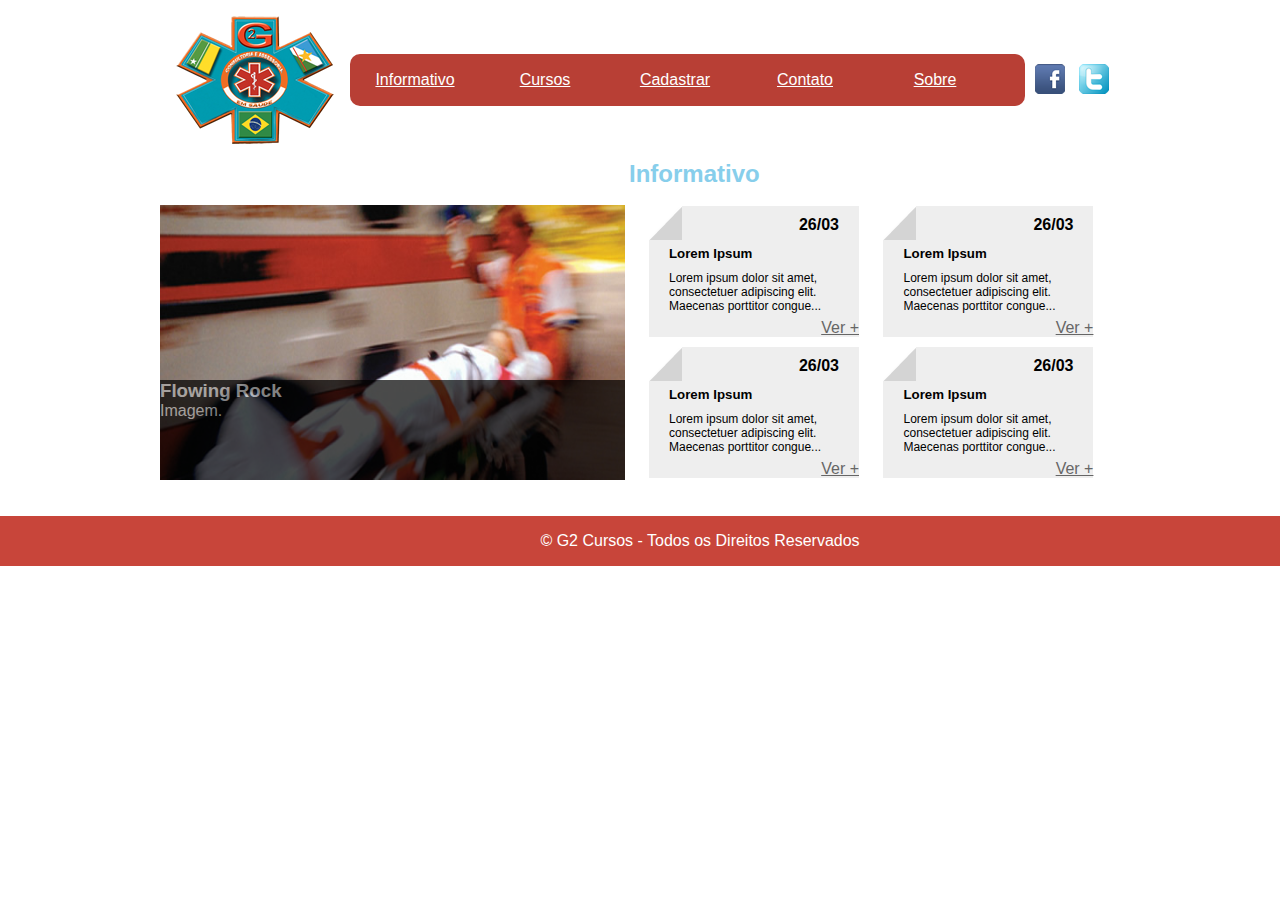
<file: index.html>
<!DOCTYPE html PUBLIC "-//W3C//DTD XHTML 1.0 Transitional//EN" "http://www.w3.org/TR/xhtml1/DTD/xhtml1-transitional.dtd">
<html xmlns="http://www.w3.org/1999/xhtml">

    <head>
        <meta http-equiv="Content-Type" content="text/html; charset=utf-8" />
        <title>.: G2 :.</title>

        <link href="css/principal.css" rel="stylesheet" type="text/css" media="screen" />
        <script src="js/jquery-1.3.1.min.js" type="text/javascript"></script>
        <script src="js/functions.js" type="text/javascript"></script>
    </head>

    <body>

        <div id="tudo">
            <div id="topo">
                <div id="logo">
                    <h1> Site g2 - Cursos na área da saúde </h1>      
                </div> <!-- logo -->

                <div id="menu">
                    <ul>
                        <li><a href="index.html">Informativo</a></li>
                        <li><a href="curso.html">Cursos</a></li>
                        <li><a href="cadastrar.html">Cadastrar</a></li>
                        <li><a href="contato.html">Contato</a></li>
                        <li><a href="sobre.html">Sobre</a></li>
                    </ul>
                </div> <!-- menu -->

                <div id="rede_social">

                    <ul>

                        <li>
                            <a href="#">
                                <img src="img/icon-face.png" alt="Facebook" title="Facebook" />
                            </a>
                        </li>

                        <li>
                            <a href="#">
                                <img src="img/icon-twitter.png" alt="Twitter" title="Twitter" />
                            </a>
                        </li>

                    </ul>

                </div> <!-- rede social -->

            </div>  <!-- Topo -->

            <div id="principal">

                <div id="destaques">

                    <div id="destaques_esq">
                        <div id="gallery">

                            <a href="#" class="show">
                                <img src="img/slide1.jpg" alt="Flowing Rock"  rel="<h3>Flowing Rock</h3>Imagem. "/>
                            </a>

                            <a href="#">
                                <img src="img/slide2.jpg" alt="Grass Blades"  rel="<h3>Grass Blades</h3>Imagem. "/>
                            </a>

                            <a href="#">
                                <img src="img/ladybug.jpg" alt="Ladybug"  rel="<h3>Ladybug</h3>Imagem."/>
                            </a>
                            <div class="caption"><div class="content"></div></div>

                        </div>
                        <div class="clear"></div>

                    </div>

                </div> 

                <div id="destaques_dir">

                    <h2>Informativo</h2>

                    <br clear="all" />

                    <ul>

                        <li>

                            <h4>26/03</h4>
                            <h5>Lorem Ipsum</h5>
                            <p>Lorem ipsum dolor sit amet, consectetuer adipiscing elit. Maecenas porttitor congue...</p>
                            <a href="#"> Ver + </a>
                        </li>

                        <li>
                            <h4>26/03</h4>
                            <h5>Lorem Ipsum</h5>
                            <p>Lorem ipsum dolor sit amet, consectetuer adipiscing elit. Maecenas porttitor congue...</p>
                            <a href="#"> Ver + </a>
                        </li>

                        <li>
                            <h4>26/03</h4>
                            <h5>Lorem Ipsum</h5>
                            <p>Lorem ipsum dolor sit amet, consectetuer adipiscing elit. Maecenas porttitor congue...</p>
                            <a href="#"> Ver + </a>
                        </li>

                        <li>

                            <h4>26/03</h4>
                            <h5>Lorem Ipsum</h5>
                            <p>Lorem ipsum dolor sit amet, consectetuer adipiscing elit. Maecenas porttitor congue...</p>

                            <a href="#"> Ver + </a>

                        </li>

                    </ul>

                </div> <!-- destaque direita -->

            </div> <!-- destaques geral -->

            <br clear="all" />

        </div> <!-- Principal -->
        <br />

        </div> <!-- Tudo -->

        <div id="rodape">

            <div id="rodape_interna">

                <p>© G2 Cursos - Todos os Direitos Reservados</p>

            </div> <!-- Rodape Interno -->

        </div> <!-- Rodape -->

    </body>
</html>
</file>
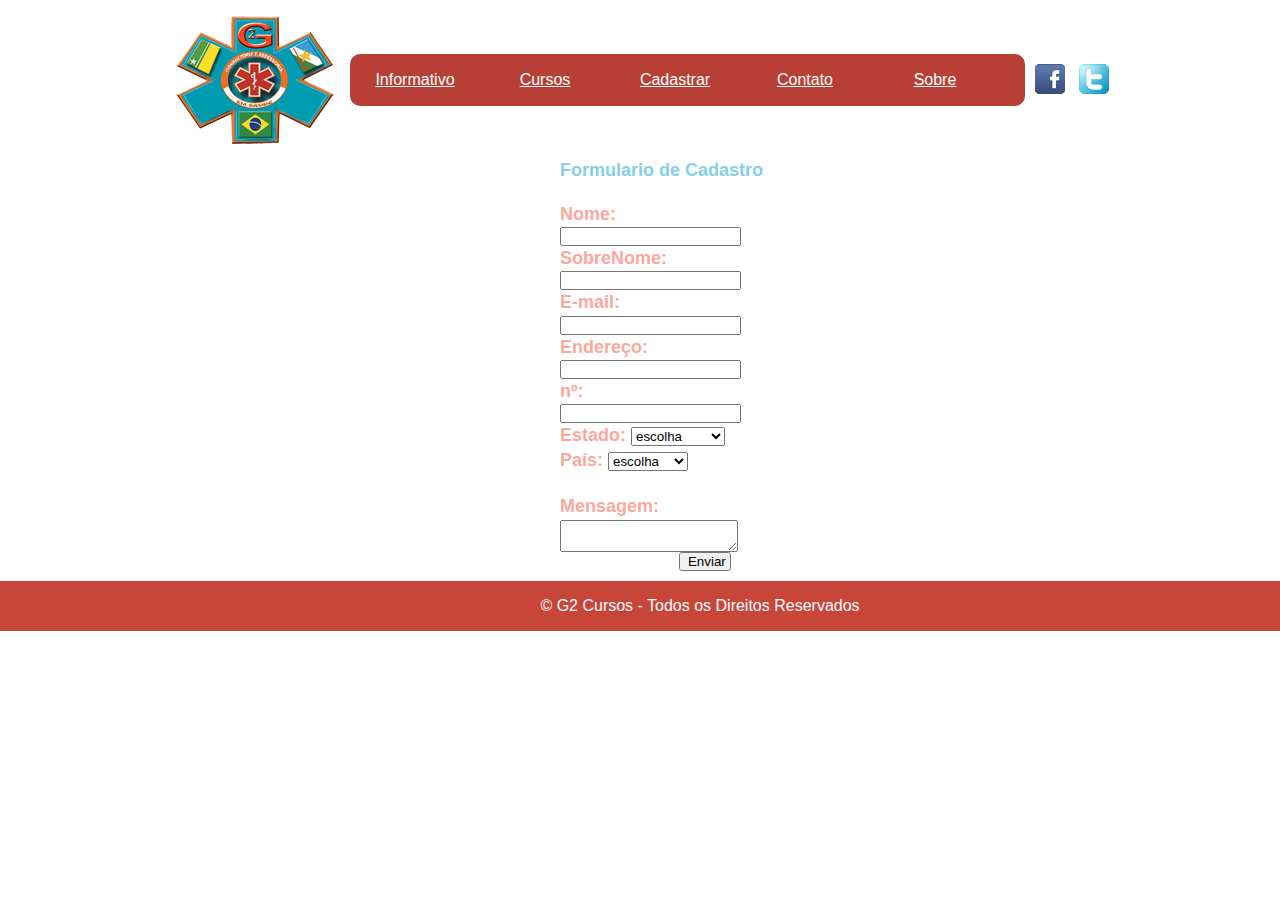
<file: cadastrar.html>
<!DOCTYPE html PUBLIC "-//W3C//DTD XHTML 1.0 Transitional//EN" "http://www.w3.org/TR/xhtml1/DTD/xhtml1-transitional.dtd">
<html xmlns="http://www.w3.org/1999/xhtml">
    <head>
        <meta http-equiv="Content-Type" content="text/html; charset=utf-8" />
        <title>.: G2 - Cursos :.</title>

        <link href="css/principal.css" rel="stylesheet" type="text/css" media="screen" />

    </head>
    <body>
        <div id="tudo">
            <div id="topo">
                <div id="logo">
                    <h1> Site g2 - Cursos na área da saúde </h1>        
                </div> <!-- logo -->
                <div id="menu">
                    <ul>
                        <li><a href="index.html">Informativo</a></li>
                        <li><a href="curso.html">Cursos</a></li>
                        <li><a href="cadastrar.html">Cadastrar</a></li>
                        <li><a href="contato.html">Contato</a></li>
                        <li><a href="sobre.html">Sobre</a></li>
                    </ul>
                </div> <!-- menu -->
                <div id="rede_social">
                    <ul>
                        <li>
                            <a href="#">
                                <img src="img/icon-face.png" alt="Facebook" title="Facebook" />
                            </a>
                        </li>
                        <li>
                            <a href="#">
                                <img src="img/icon-twitter.png" alt="Twitter" title="Twitter" />
                            </a>
                        </li>
                    </ul>
                </div> <!-- rede social -->
            </div>  <!-- Topo -->
            <div id="principal">
                <div id="contato">
                    <form>
                        <fieldset>
                            <legend> Formulario de Cadastro</legend>
                            <br/>
                            <label for="nome">Nome:</label>
                            <input type="text" name="nome"/>

                            <label for="sobrenome">SobreNome:</label>
                            <input type="text" name="sobrenome"/>

                            <label for="email">E-mail:</label>
                            <input type="text" name="email"/>

                            <label for="endereco">Endereço:</label>
                            <input type="text" name="endereco"/>

                            <label for="numero">nº:</label>
                            <input type="text" name="numero"/>

                            <label for="estado">Estado:
                                <select name="estado">
                                    <option value="escolha" selected="selected">escolha</option>
                                    <option value="AM">Amazonas</option>
                                    <option value="BA">Bahia</option>
                                    <option value="CE">Ceará</option>
                                    <option value="PR">Paraná</option>
                                    <option value="PE">Pernanbuco</option>
                                    <option value="RR">Roraima</option>
                                    <option value="SP">São Paulo</option>
                                    <option value="SE">Sergipe</option>
                                    <option value="TO">Tocantins</option> 
                                </select>
                            </label>      
                            <label for="pais">País:
                                <select name="país">
                                    <option value="escolha" selected="selected">escolha</option>
                                    <option value="BR"> Brasil</option>
                                    <option value="BR"> Portugual</option>
                                </select>
                            </label>

                            <br/> 
                            <label for="mensagem">Mensagem:</label>
                            <textarea name="mensagem"></textarea>

                            <br/>
                            <div align="center">  <input type="button" value="  Enviar " class="centro"/></div>
                        </fieldset>
                    </form>
                </div>    
            </div> <!-- Principal -->

        </div> <!-- Tudo -->
        <div id="rodape">
            <div id="rodape_interna">
                <p>© G2 Cursos - Todos os Direitos Reservados</p>
            </div> <!-- Rodape Interno -->
        </div> <!-- Rodape -->
    </body>
</html>
</file>
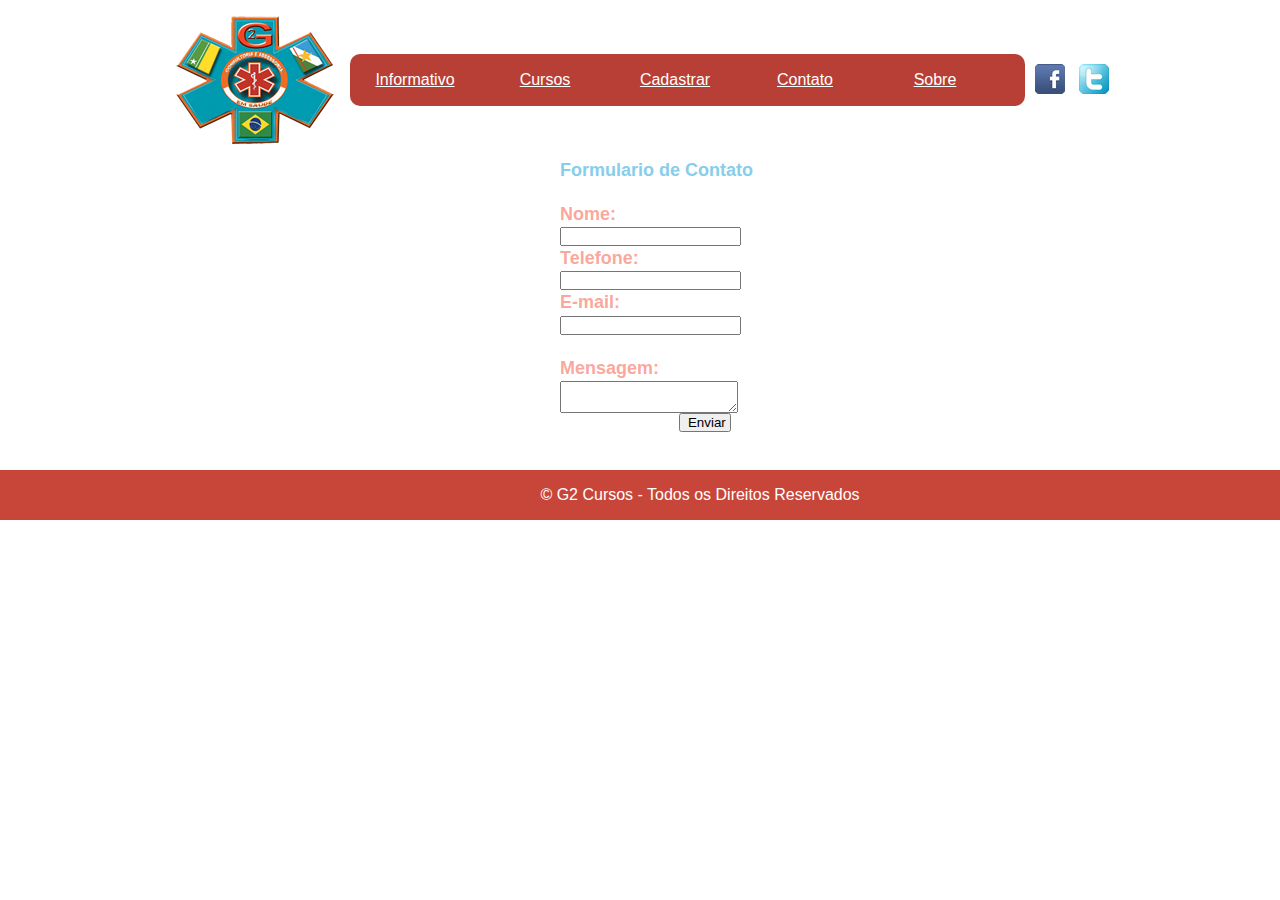
<file: contato.html>
<!DOCTYPE html PUBLIC "-//W3C//DTD XHTML 1.0 Transitional//EN" "http://www.w3.org/TR/xhtml1/DTD/xhtml1-transitional.dtd">
<html xmlns="http://www.w3.org/1999/xhtml">

    <head>

        <meta http-equiv="Content-Type" content="text/html; charset=utf-8" />
        <title>.: G2 - Cursos :.</title>

        <link href="css/principal.css" rel="stylesheet" type="text/css" media="screen" />

    </head>
    <body>
        <div id="tudo">
            <div id="topo">
                <div id="logo">
                    <h1> Site g2 - Cursos na área da saúde </h1>        
                </div> <!-- logo -->
                <div id="menu">
                    <ul>
                        <li><a href="index.html">Informativo</a></li>
                        <li><a href="curso.html">Cursos</a></li>
                        <li><a href="cadastrar.html">Cadastrar</a></li>
                        <li><a href="contato.html">Contato</a></li>
                        <li><a href="sobre.html">Sobre</a></li>
                    </ul>
                </div> <!-- menu -->
                <div id="rede_social">
                    <ul>
                        <li>
                            <a href="#">
                                <img src="img/icon-face.png" alt="Facebook" title="Facebook" />
                            </a>
                        </li>
                        <li>
                            <a href="#">
                                <img src="img/icon-twitter.png" alt="Twitter" title="Twitter" />
                            </a>
                        </li>
                    </ul>
                </div> <!-- rede social -->
            </div>  <!-- Topo -->

            <div id="principal">
                <div id="contato">
                    <form>
                        <fieldset>
                            <legend> Formulario de Contato </legend>
                            <br/>
                            <label for="nome">Nome:</label>
                            <input type="text" name="nome"/>

                            <label for="telefone">Telefone:</label>
                            <input type="text" name="telefone"/>
                            
                            <label for="email">E-mail:</label>
                            <input type="text" name="email"/>
                            <br/>
                            <br/> 
                            <label for="mensagem">Mensagem:</label>
                            <textarea name="mensagem"></textarea>

                            <br/>
                                <div align="center">
                                    <a href="index.html"><input type="button" value="  Enviar " class="centro"/></a>
                                </div>
                        </fieldset>
                    </form>
                </div>    
            </div> <!-- Principal -->
            <br />
        </div> <!-- Tudo -->
        <div id="rodape">
            <div id="rodape_interna">
                <p>© G2 Cursos - Todos os Direitos Reservados</p>
            </div> <!-- Rodape Interno -->
        </div> <!-- Rodape -->

    </body>
</html>
</file>
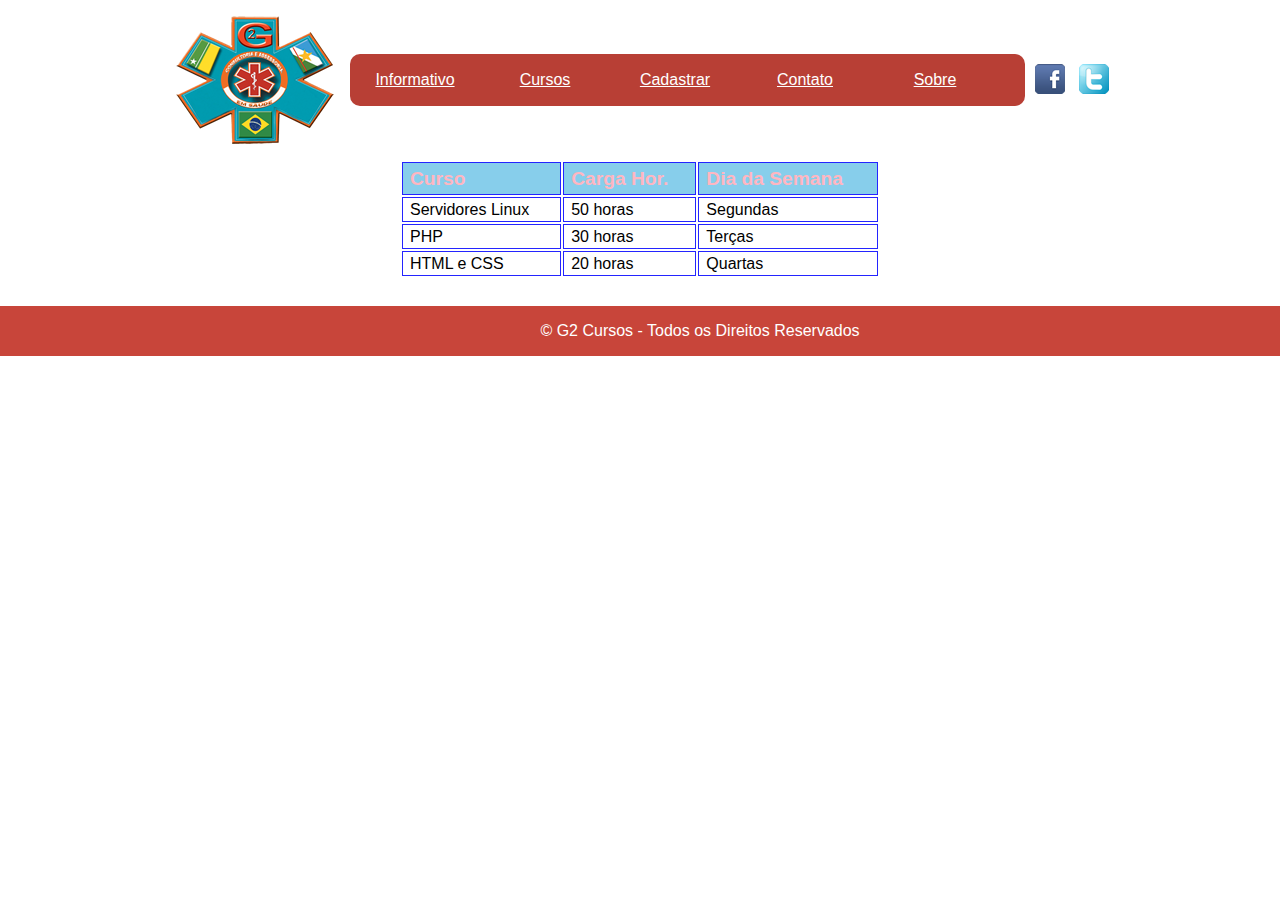
<file: curso.html>
<!DOCTYPE html PUBLIC "-//W3C//DTD XHTML 1.0 Transitional//EN" "http://www.w3.org/TR/xhtml1/DTD/xhtml1-transitional.dtd">
<html xmlns="http://www.w3.org/1999/xhtml">

    <head>

        <meta http-equiv="Content-Type" content="text/html; charset=utf-8" />
        <title>.: G2 - Cursos :.</title>

        <link href="css/principal.css" rel="stylesheet" type="text/css" media="screen" />



    </head>
    <body>
        <div id="tudo">
            <div id="topo">
                <div id="logo">
                    <h1> Site g2 - Cursos na área da saúde </h1>        
                </div> <!-- logo -->
                <div id="menu">
                    <ul>
                        <li><a href="index.html">Informativo</a></li>
                        <li><a href="curso.html">Cursos</a></li>
                        <li><a href="cadastrar.html">Cadastrar</a></li>
                        <li><a href="contato.html">Contato</a></li>
                        <li><a href="sobre.html">Sobre</a></li>
                    </ul>
                </div> <!-- menu -->
                <div id="rede_social">
                    <ul>
                        <li>
                            <a href="#">
                                <img src="img/icon-face.png" alt="Facebook" title="Facebook" />
                            </a>
                        </li>
                        <li>
                            <a href="#">
                                <img src="img/icon-twitter.png" alt="Twitter" title="Twitter" />
                            </a>
                        </li>
                    </ul>
                </div> <!-- rede social -->
            </div>  <!-- Topo -->
            <div id="principal">
                <div id="curso">
                    <table>
                        <tr>
                            <th>Curso</th>
                            <th>Carga Hor.</th>
                            <th>Dia da Semana</th>
                        </tr>
                        <tr>
                            <td>Servidores Linux</td>
                            <td>50 horas</td>
                            <td>Segundas</td>
                        </tr>
                        <tr>
                            <td>PHP</td>
                            <td>30 horas</td>
                            <td>Terças</td>
                        </tr>
                        <tr>
                            <td>HTML e CSS</td>
                            <td>20 horas</td>
                            <td>Quartas</td>
                        </tr>
                    </table>
                </div>    
            </div> <!-- Principal -->
            <br />
        </div> <!-- Tudo -->
        <div id="rodape">
            <div id="rodape_interna">
                <p>© G2 Cursos - Todos os Direitos Reservados</p>
            </div> <!-- Rodape Interno -->
        </div> <!-- Rodape -->

    </body>

</html>
</file>
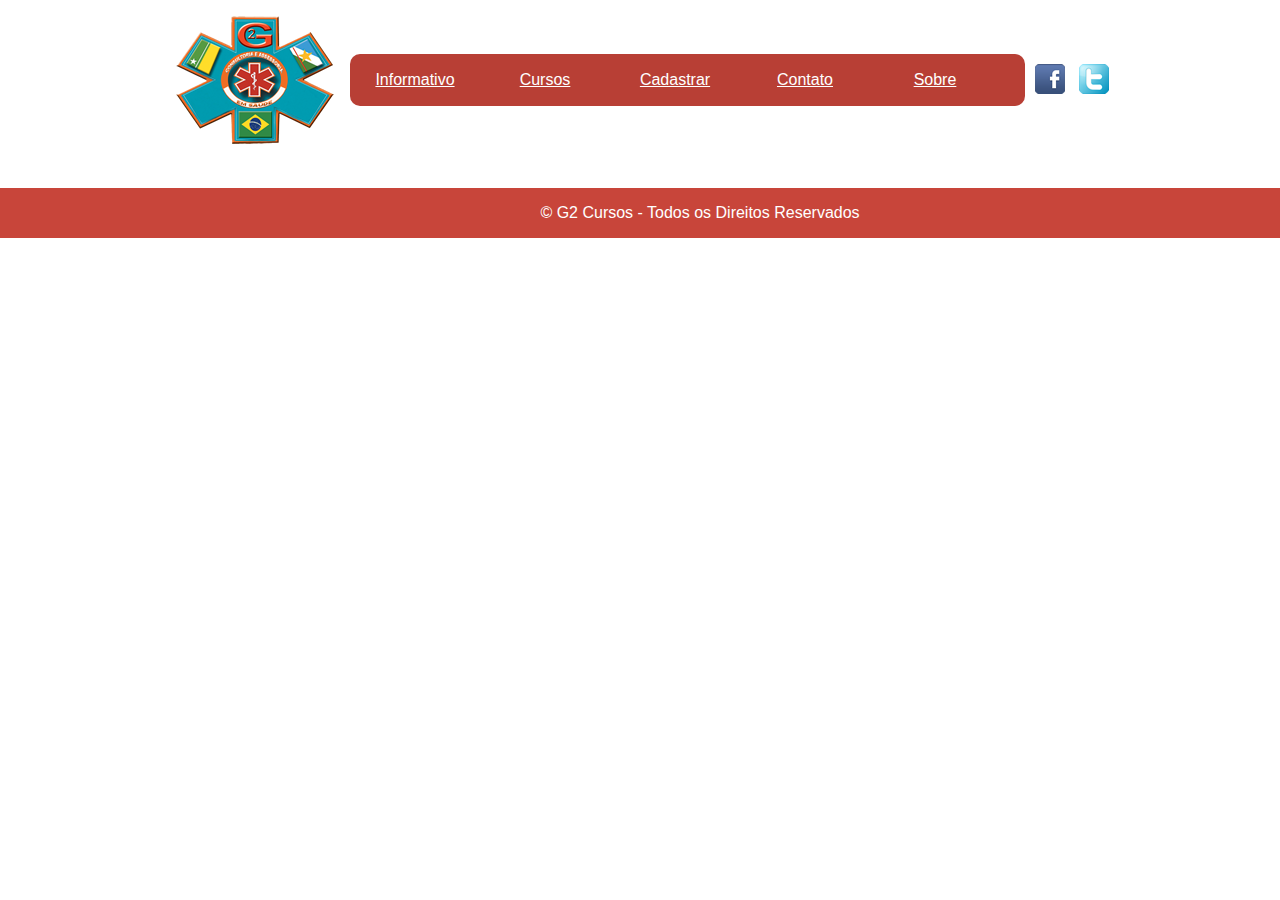
<file: sobre.html>
<!DOCTYPE html PUBLIC "-//W3C//DTD XHTML 1.0 Transitional//EN" "http://www.w3.org/TR/xhtml1/DTD/xhtml1-transitional.dtd">
<html xmlns="http://www.w3.org/1999/xhtml">

    <head>

        <meta http-equiv="Content-Type" content="text/html; charset=utf-8" />
        <title>.: G2 - Cursos :.</title>

        <link href="css/principal.css" rel="stylesheet" type="text/css" media="screen" />

    </head>
    <body>
        <div id="tudo">
            <div id="topo">
                <div id="logo">
                    <h1> Site g2 - Cursos na área da saúde </h1>        
                </div> <!-- logo -->
                <div id="menu">
                    <ul>
                        <li><a href="index.html">Informativo</a></li>
                        <li><a href="curso.html">Cursos</a></li>
                        <li><a href="cadastrar.html">Cadastrar</a></li>
                        <li><a href="contato.html">Contato</a></li>
                        <li><a href="sobre.html">Sobre</a></li>
                    </ul>
                </div> <!-- menu -->
                <div id="rede_social">
                    <ul>
                        <li>
                            <a href="#">
                                <img src="img/icon-face.png" alt="Facebook" title="Facebook" />
                            </a>
                        </li>
                        <li>
                            <a href="#">
                                <img src="img/icon-twitter.png" alt="Twitter" title="Twitter" />
                            </a>
                        </li>
                    </ul>
                </div> <!-- rede social -->
            </div>  <!-- Topo -->
            <div id="principal">
                <div id="contato">
                   
                </div>    
            </div> <!-- Principal -->
            <br />
        </div> <!-- Tudo -->
        <div id="rodape">
            <div id="rodape_interna">
                <p>© G2 Cursos - Todos os Direitos Reservados</p>
            </div> <!-- Rodape Interno -->
        </div> <!-- Rodape -->

    </body>

</html>
</file>
<file: css/principal.css>
* {
    padding: 0;
    margin: 0;
    list-style:none;
}

body {
    font-family:Arial, Helvetica, sans-serif;
    font-size:16px;
}

#tudo {
    width:960px;
    margin: 0 auto;
}

#tudo #topo {
    height: 160px;
}

#tudo #topo #logo {
    width:174px;
    padding: 16px 0 0 16px;	
    float:left;
}

#tudo #topo #logo h1 {
    background: url(../img/logo.png) no-repeat;
    width:158px;
    height:128px;
    text-indent: -5000000px;
}

#tudo #topo #menu {
    width:675px;
    float:left;
    margin: 54px 0 0 0;

}

#tudo #topo #menu ul {
    background: #B83F35;
    height:52px;
    border-radius:10px;	
}

#tudo #topo #menu ul li {
    float:left;
    width:130px;
    height:52px;
    text-align:center;
}

#tudo #topo #menu ul li a {
    line-height:52px;
    color:#FFF;	
}

#tudo #topo #menu ul li a:hover {
    background: #A93930; /* Mudei */
    padding:17px; /* Mudei */
}

#tudo #topo #rede_social {
    width: 95px;
    float:right;
}

#tudo #topo #rede_social ul li {
    display:inline-block;
    margin: 64px 0 0 10px;
}

#tudo #principal #destaques_esq {
    float:left;
    width:469px;
}
#tudo #principal #destaques_esq img {
    margin: 45px 0 0 0;
}
#tudo #principal #destaques_dir {
    float:left;
    width:466px;
}
#tudo #principal #destaques_dir h2 {
    color: skyblue;
}
#tudo #principal #destaques_dir h4 {
    float:right;
    margin: 10px 20px 0 0;
}
#tudo #principal #destaques_dir h5 {
    margin: 40px 0 0 20px;
}
#tudo #principal #destaques_dir ul li {
    background: #EEE url(../img/inform.png) no-repeat;
    width:210px;
    display:inline-block;
    margin: 0 0 10px 20px;
}
#tudo #principal #destaques_dir ul li p{
    font-size:12px;
    margin: 10px 0 6px 20px;
}

#tudo #principal #destaques_dir ul li a{
    float:right;
    color:#666;
}

#contato{
    width: 290px;
    margin: 0 auto;
    font: bold 18px Verdana, Geneva, Arial, Helvetica, sansi-serif;
    color: skyblue;
    margin-left: 400px;
}

#contato fieldset{
    margin: 0 0 10px 0;
    border: none;   
}
#contato label{
    display: block;
    font-weight: bold;
    line-height: 1.4;
    color: #FA8072;
    color: rgba(250, 128, 114, 0.7);
    text-shadow: 0 1px 1px #fff;
}
#curso table {
    width:50%;
    border-collapse: initial;
    margin: 0 auto;
}
#curso table td, th{
    border:1px solid #2424FF;
    padding:3px 7px 2px 7px;
}
#curso table th{
    font-size:1.2em;
    text-align:left;
    padding-top:5px;
    padding-bottom:4px;
    background-color: skyblue;
    color: lightpink;
}

#tudo #parceiros ul li {
    display:inline-block;
    margin: 20px 0 0 30px;
}

#rodape {
    background:#C8453A;
    height:50px;
}

#rodape_interna {
    margin: 10px auto 100px;
    width:960px;
}

#rodape_interna p {
    text-align: center;
    color:#fff;
    line-height:50px;
    margin: 0 180px 0 300px;
}

#gallery {
    position:relative;
    height:320px;
}
#gallery a {
    float:left;
    position:absolute;
}

#gallery a img {
    border:none;
}
#gallery a img {
    border:none;
    width: 465px;
    height: 275px;
}

#gallery .caption {
    z-index:600; 
    background-color:#000; 
    color:#ffffff; 
    height:100px; 
    width:100%; 
    position:absolute;
    bottom:0;
}
</file>
